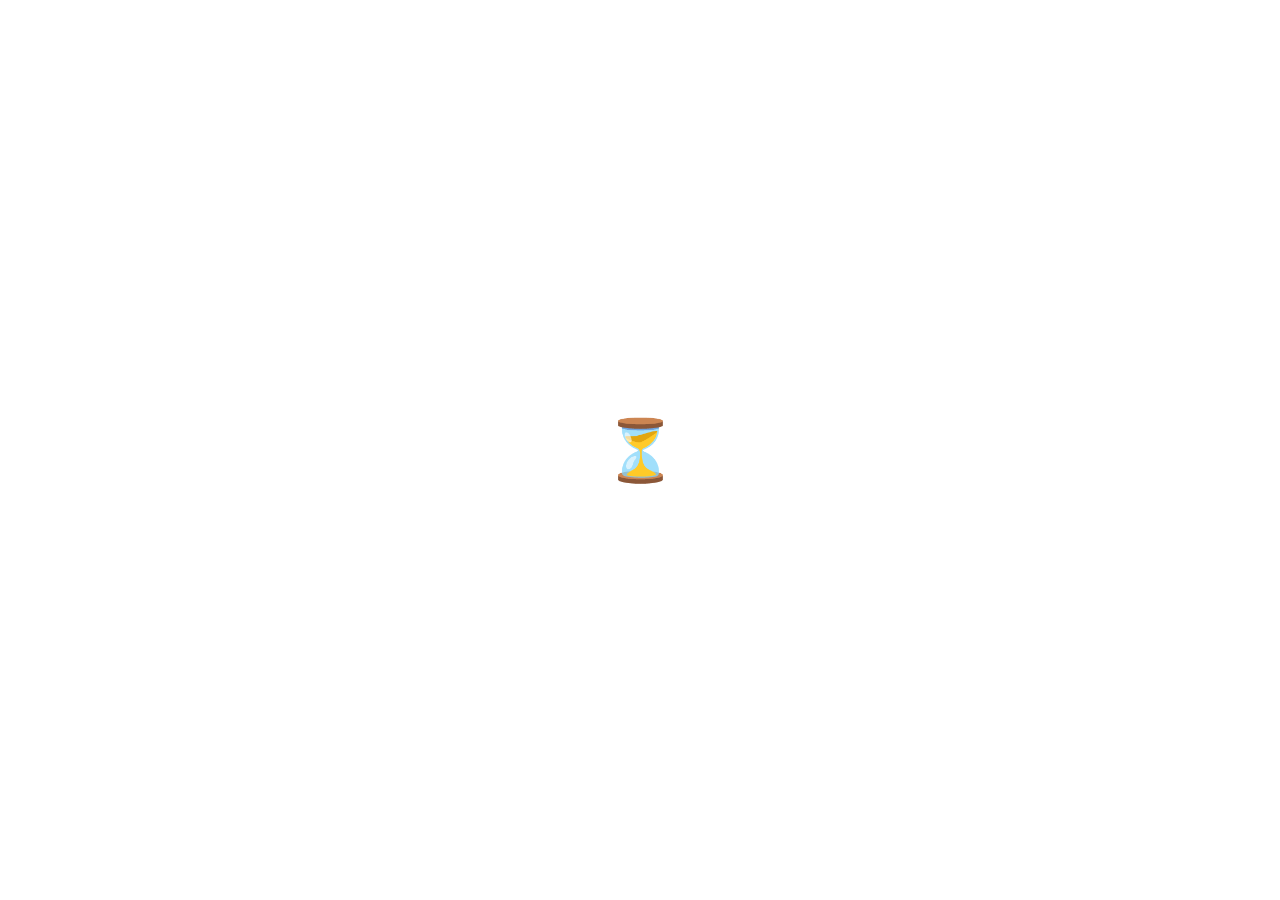
<file: index.html>
<!DOCTYPE html>
<html lang="zh-tw">
<head>
    <title>今天的冷空氣是？</title>
    <meta charset="utf-8">
    <meta name="viewport" content="width=device-width, initial-scale=1">
    <meta name="description" content="看看今天的冷空氣強度多強">
    <link rel="dns-prefetch" href="https://api.coldness.vrabe.tw">
    <link rel="preconnect" href="https://api.coldness.vrabe.tw">
    <link rel="stylesheet" href="style.css">
</head>
<body>
    <div id="loading-mask">
        <div class="loading-icon">⏳</div>
    </div>
    <div class="content">
        <div class="result">
            <h1 id="result-1">今天的冷空氣是</h1>
            <h2 id="result-2"></h2>
        </div>
        <div class="temp">
            <div class="temp-item">
                <span class="temp-title">現在臺北溫度</span>
                <span class="temp-text" id="current-temp"></span>
            </div>
            <div class="temp-item">
                <span class="temp-title">今日臺北最低溫度<span id="min-temp-time"></span></span>
                <span class="temp-text" id="min-temp"></span>
            </div>
        </div>
        <div class="footer">
            <div class="footer-item">
                <a href="javascript:update()" id="update">更新</a> -
                <a href="https://github.com/vrabe/coldnessTW">GitHub</a> - 
                <a href="attributionStatement.txt">顯名聲明</a>
            </div>
            <div class="footer-item footer-right">
                <span id="update-time"></span>
            </div>
        </div>
    </div>
    <script src="index.js"></script>
</body>
</html>
</file>
<file: style.css>
body {
    display: flex;
    align-items: center;
    justify-content: center;
    min-height: 100vh;
}

body,html {
    margin: 0;
    padding: 0;
}

a {
    color: #000;
}

#loading-mask {
    background-color: white;
    height: 100%;
    left: 0;
    position: fixed;
    top: 0;
    width: 100%;
    z-index: 9999;
    display: flex;
    align-items: center;
    justify-content: center;
}

.loading-icon {
    font-size: 60px;
}

.content {
    flex: 1;
    max-width: 600px;
    padding: 20px;
}

.result {
    margin: 20px;
}

#result-1 {
    line-height: 0;
    font-size: 32px;
}

#result-2 {
    font-size: 60px;
}

.temp {
    display: flex;
}

.temp-item {
    flex: 1;
    padding: 10px;
    margin: 10px;
    border: 1px solid #000;
}

.temp-item span {
    display: block;
}

#min-temp-time {
    display: inline;
}

#min-temp-time::before {
    content: "(";
}

#min-temp-time::after {
    content: ")";
}

.temp-text {
    font-size: 32px;
    font-weight: bold;
}

.temp-text::after {
    content: "˚C";
}

.footer {
    margin: 20px;
    display: flex;
}

.footer-item {
    flex: 1;
}

.footer-right {
    text-align: right;
}

#update-time::before {
    content: "更新時間：";
}

@media all and (max-width: 540px) {
    .temp {
        flex-direction: column;
    }

    #result-1 {
        font-size: 28px;
    }

    #result-2 {
        font-size: 40px;
    }
}

@media all and (max-width: 600px) {
    .footer {
        flex-direction: column;
    }
}
</file>
